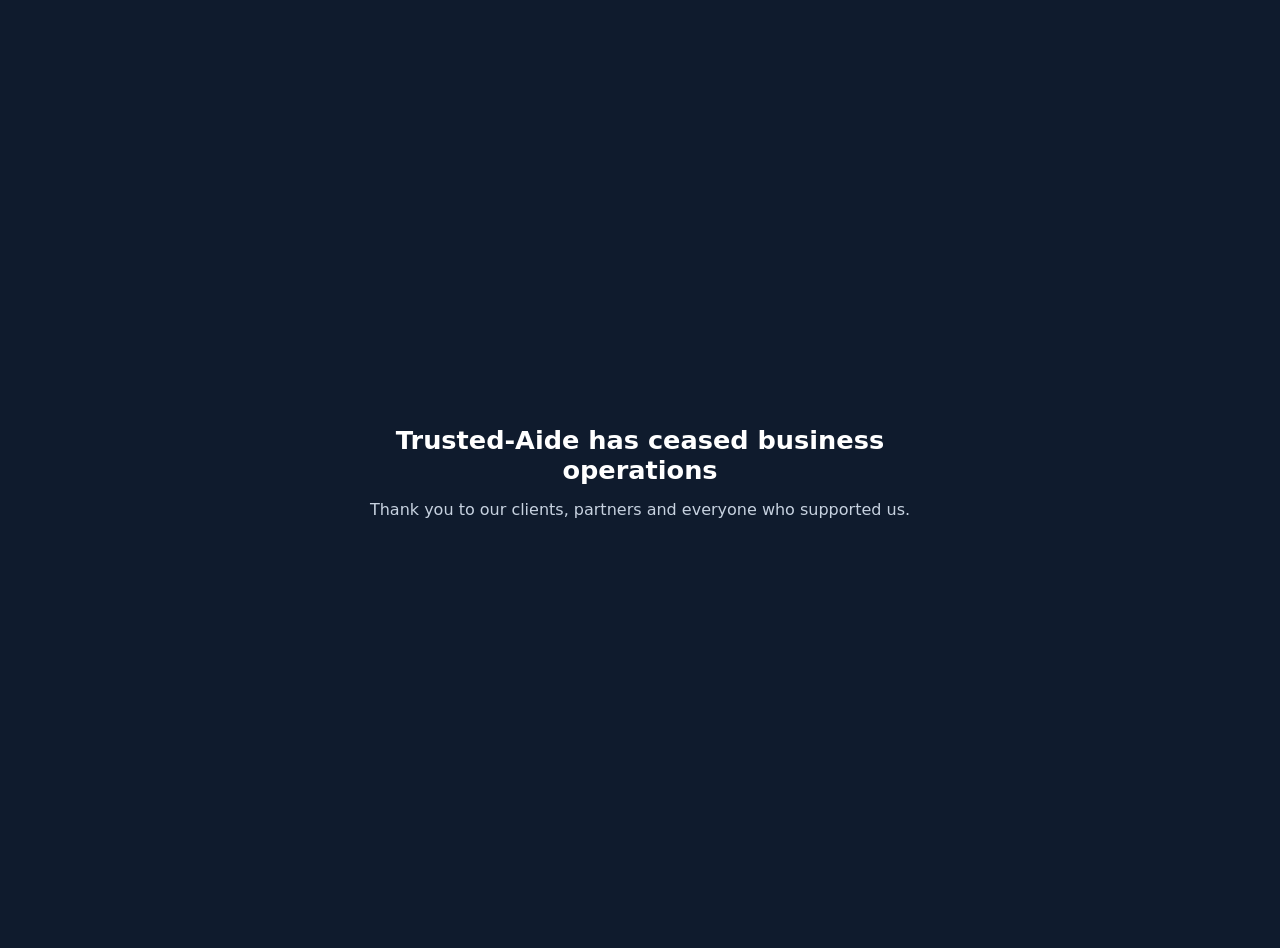
<file: index.html>
<!doctype html>
<html lang="en">
<head>
<meta charset="utf-8">
<meta name="viewport" content="width=device-width, initial-scale=1">
<meta name="robots" content="noindex, nofollow">
<title>Trusted-Aide</title>
<style>
body{font-family:system-ui,-apple-system,sans-serif;background:#0f1b2d;color:#fff;display:flex;min-height:100vh;align-items:center;justify-content:center;margin:0;padding:24px;text-align:center}
main{max-width:560px}
h1{font-size:1.6rem;margin:0 0 12px}
p{color:#c7d2e0;line-height:1.6;margin:0}
</style>
</head>
<body>
<main>
<h1>Trusted-Aide has ceased business operations</h1>
<p>Thank you to our clients, partners and everyone who supported us.</p>
</main>
</body>
</html>
</file>
